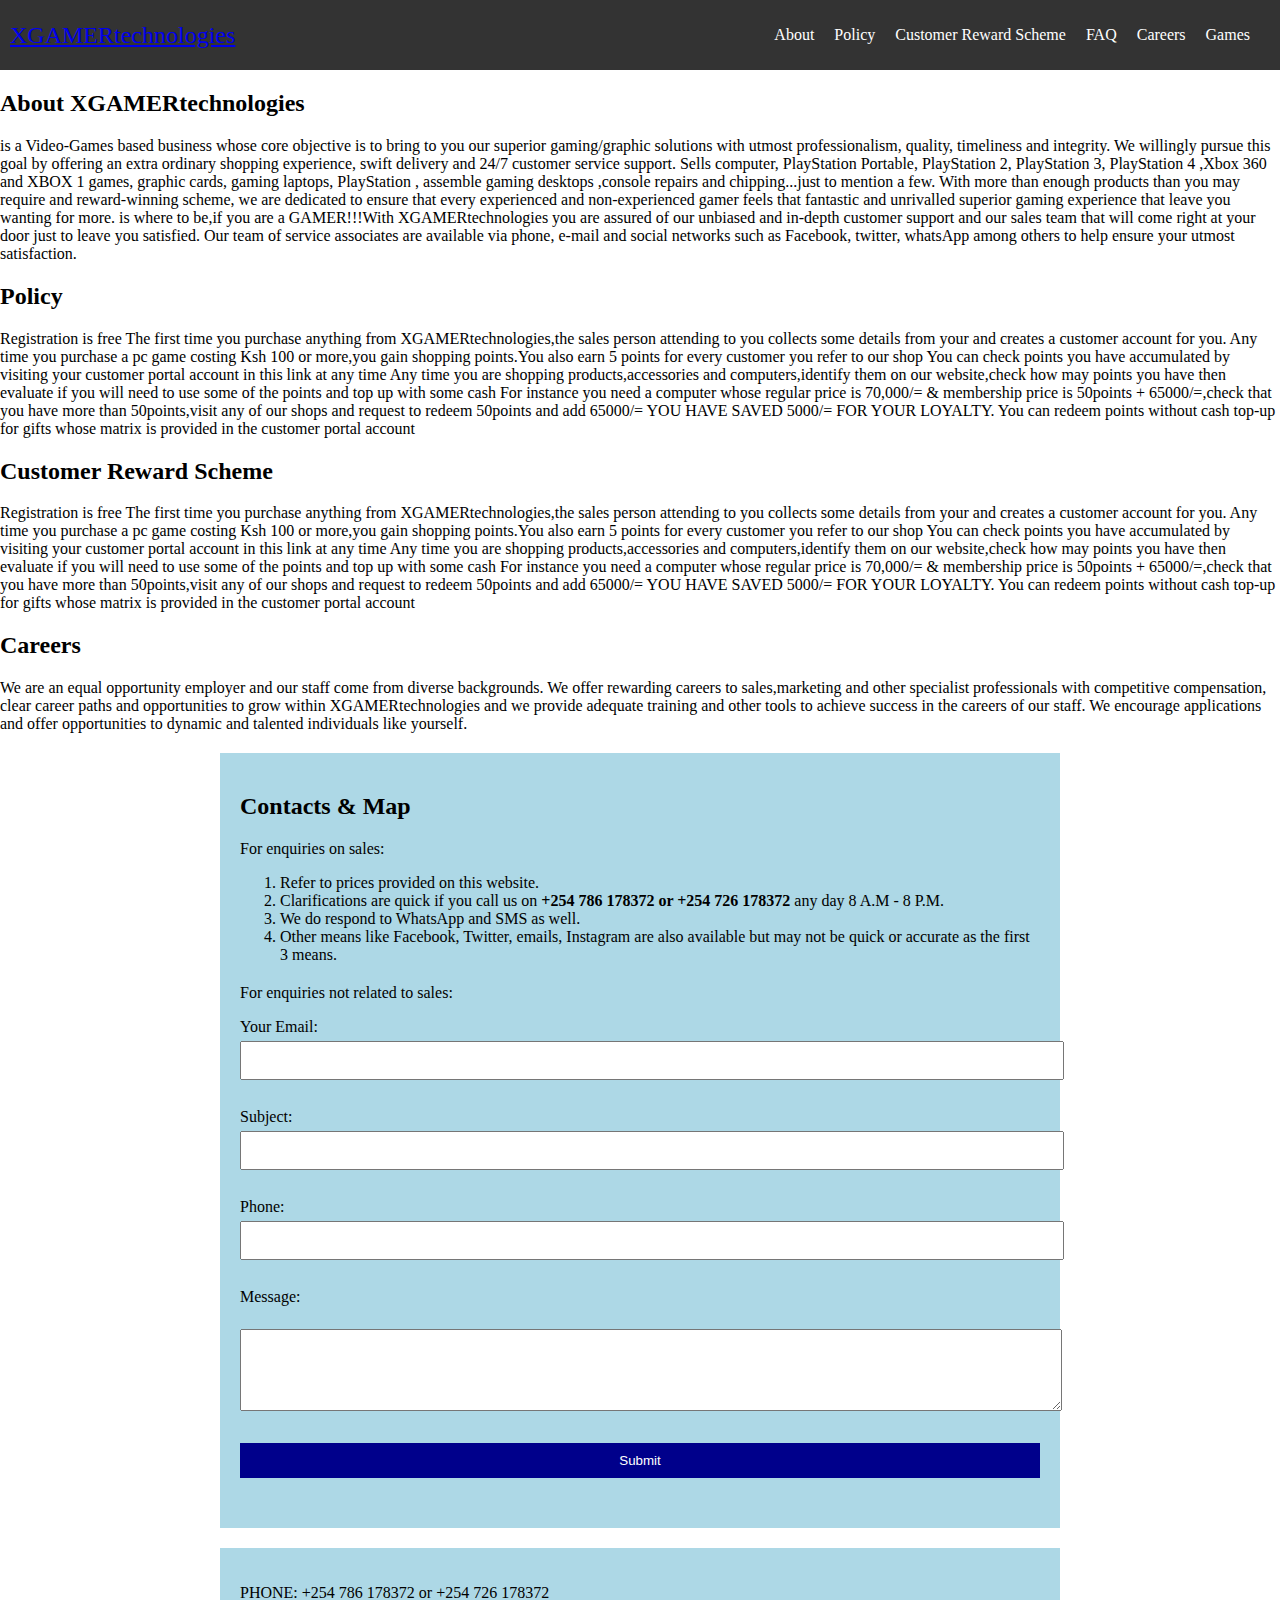
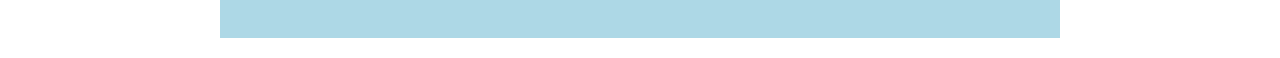
<file: index.html>
<!DOCTYPE html>
<html lang="en">
<head>
    <meta charset="UTF-8">
    <meta name="viewport" content="width=device-width, initial-scale=1.0">
    <title>XGAMERtechnologies</title>
    <link rel="stylesheet" href="styles.css">
</head>
<body>
    <!-- Navigation Bar -->
    <nav>
        <div class="logo"><a href="index.html">XGAMERtechnologies</a></div>
        <ul>
            <li><a href="#about">About</a></li>
            <li><a href="#policy">Policy</a></li>
            <li><a href="#reward">Customer Reward Scheme</a></li>
            <li><a href="#faq">FAQ</a></li>
            <li><a href="#careers">Careers</a></li>
            <li><a href="games.html">Games</a></li>
        </ul>
    </nav>

    <!-- Main Content Section -->
    <section id="about" class="content-section">
        <h2>About XGAMERtechnologies</h2>
        <!-- Include content about XGAMERtechnologies' mission, products, and services -->
        <p>is a Video-Games based business whose core objective is to bring to you our superior gaming/graphic solutions with utmost professionalism, quality, timeliness and integrity. We willingly pursue this goal by offering an extra ordinary shopping experience, swift delivery and 24/7 customer service support.

            Sells computer, PlayStation Portable, PlayStation 2, PlayStation 3, PlayStation 4 ,Xbox 360 and XBOX 1 games, graphic cards, gaming laptops, PlayStation , assemble gaming desktops ,console repairs and chipping...just to mention a few. With more than enough products than you may require and reward-winning scheme, we are dedicated to ensure that every experienced and non-experienced gamer feels that fantastic and unrivalled superior gaming experience that leave you wanting for more.
            
            is where to be,if you are a GAMER!!!With XGAMERtechnologies you are assured of our unbiased and in-depth customer support and our sales team that will come right at your door just to leave you satisfied. Our team of service associates are available via phone, e-mail and social networks such as Facebook, twitter, whatsApp among others to help ensure your utmost satisfaction.</p>
    </section>

    <section id="policy" class="content-section">
        <h2>Policy</h2>
        <!-- Include information about XGAMERtechnologies' policies -->
        <p>Registration is free
            The first time you purchase anything from XGAMERtechnologies,the sales person attending to you collects some details from your and creates a customer account for you.
            Any time you purchase a pc game costing Ksh 100 or more,you gain shopping points.You also earn 5 points for every customer you refer to our shop
            You can check points you have accumulated by visiting your customer portal account in this link at any time
            Any time you are shopping products,accessories and computers,identify them on our website,check how may points you have then evaluate if you will need to use some of the points and top up with some cash
            For instance you need a computer whose regular price is 70,000/= & membership price is 50points + 65000/=,check that you have more than 50points,visit any of our shops and request to redeem 50points and add 65000/=
            YOU HAVE SAVED 5000/= FOR YOUR LOYALTY.
            You can redeem points without cash top-up for gifts whose matrix is provided in the customer portal account
            </p>
    </section>

    <section id="reward" class="content-section">
        <h2>Customer Reward Scheme</h2>
        <!-- Include information about the customer reward scheme -->
        <p>Registration is free
            The first time you purchase anything from XGAMERtechnologies,the sales person attending to you collects some details from your and creates a customer account for you.
            Any time you purchase a pc game costing Ksh 100 or more,you gain shopping points.You also earn 5 points for every customer you refer to our shop
            You can check points you have accumulated by visiting your customer portal account in this link at any time
            Any time you are shopping products,accessories and computers,identify them on our website,check how may points you have then evaluate if you will need to use some of the points and top up with some cash
            For instance you need a computer whose regular price is 70,000/= & membership price is 50points + 65000/=,check that you have more than 50points,visit any of our shops and request to redeem 50points and add 65000/=
            YOU HAVE SAVED 5000/= FOR YOUR LOYALTY.
            You can redeem points without cash top-up for gifts whose matrix is provided in the customer portal account
            </p>
    </section>

    <section id="careers" class="content-section">
        <h2>Careers</h2>
        <!-- Include information about available job positions -->
        <p>
            We are an equal opportunity employer and our staff come from diverse backgrounds. We offer rewarding careers to sales,marketing and other specialist professionals with competitive compensation, clear career paths and opportunities to grow within XGAMERtechnologies and we provide adequate training and other tools to achieve success in the careers of our staff.
            We encourage applications and offer opportunities to dynamic and talented individuals like yourself.</p>
    </section>

    <section class="contact-info">
        <h2>Contacts & Map</h2>
        <div>
            <p>For enquiries on sales:</p>
            <ol>
                <li>Refer to prices provided on this website.</li>
                <li>Clarifications are quick if you call us on <strong>+254 786 178372 or +254 726 178372</strong> any day 8 A.M - 8 P.M.</li>
                <li>We do respond to WhatsApp and SMS as well.</li>
                <li>Other means like Facebook, Twitter, emails, Instagram are also available but may not be quick or accurate as the first 3 means.</li>
            </ol>
        </div>
        <div>
            <p>For enquiries not related to sales:</p>
            <!-- Contact Form -->
            <form id="contactForm" method="post">
                <label for="email">Your Email:</label>
                <input type="email" id="email" name="email" required><br><br>
                <label for="subject">Subject:</label>
                <input type="text" id="subject" name="subject" required><br><br>
                <label for="phone">Phone:</label>
                <input type="tel" id="phone" name="phone" pattern="[0-9]{10}" required><br><br>
                <label for="message">Message:</label><br>
                <textarea id="message" name="message" rows="4" cols="50" required></textarea><br><br>
                <input type="submit" value="Submit">
            </form>
        </div>
    </section>



    <footer>
        <!-- Include PHP for the phone number -->
        <div class="contact-info">
            <p>PHONE: +254 786 178372 or +254 726 178372</p>
        </div>
    </footer>

    <script>
        document.getElementById('contactForm').addEventListener('submit', function(event) {
            event.preventDefault(); // Prevent form submission
            // Get form data
            var formData = new FormData(this);
            // Make POST request to server
            fetch('send_message.php', {
                method: 'POST',
                body: formData
            })
            .then(response => response.text())
            .then(data => {
                // Display server response
                console.log(data);
                alert('Message sent successfully!');
                // Optionally, clear form fields
                this.reset();
            })
            .catch(error => {
                console.error('Error:', error);
                alert('An error occurred. Please try again later.');
            });
        });
    </script>
</body>
</html>
</file>
<file: styles.css>
/* styles.css */

/* Navigation Bar Styles */
nav {
    background-color: #333;
    color: #fff;
    padding: 10px;
    display: flex;
    justify-content: space-between;
    align-items: center;
}

.logo {
    font-size: 1.5em;
}

nav ul {
    list-style-type: none;
    display: flex;
}

nav ul li {
    margin-right: 20px;
}

nav ul li a {
    text-decoration: none;
    color: #fff;
}

/* Main Content Section Styles */
.landing-page {
    text-align: center;
    padding: 50px;
}

/* styles.css */

body {
    margin: 0;
    padding: 0;
}

header {
    background-color: darkblue;
    color: white;
    text-align: center;
    padding: 20px;
}

.contact-info {
    margin: 20px auto;
    max-width: 800px;
    padding: 20px;
    background-color: lightblue;
}

.contact-info h2 {
    margin-bottom: 20px;
}

.contact-info div {
    margin-bottom: 20px;
}

.contact-info form {
    width: 100%;
}

.contact-info label {
    display: block;
    margin-bottom: 5px;
}

.contact-info input,
.contact-info textarea {
    width: 100%;
    padding: 10px;
    margin-bottom: 10px;
}

.contact-info input[type="submit"] {
    background-color: darkblue;
    color: white;
    border: none;
    cursor: pointer;
}

.contact-info input[type="submit"]:hover {
    background-color: #001F4D;
}
</file>
